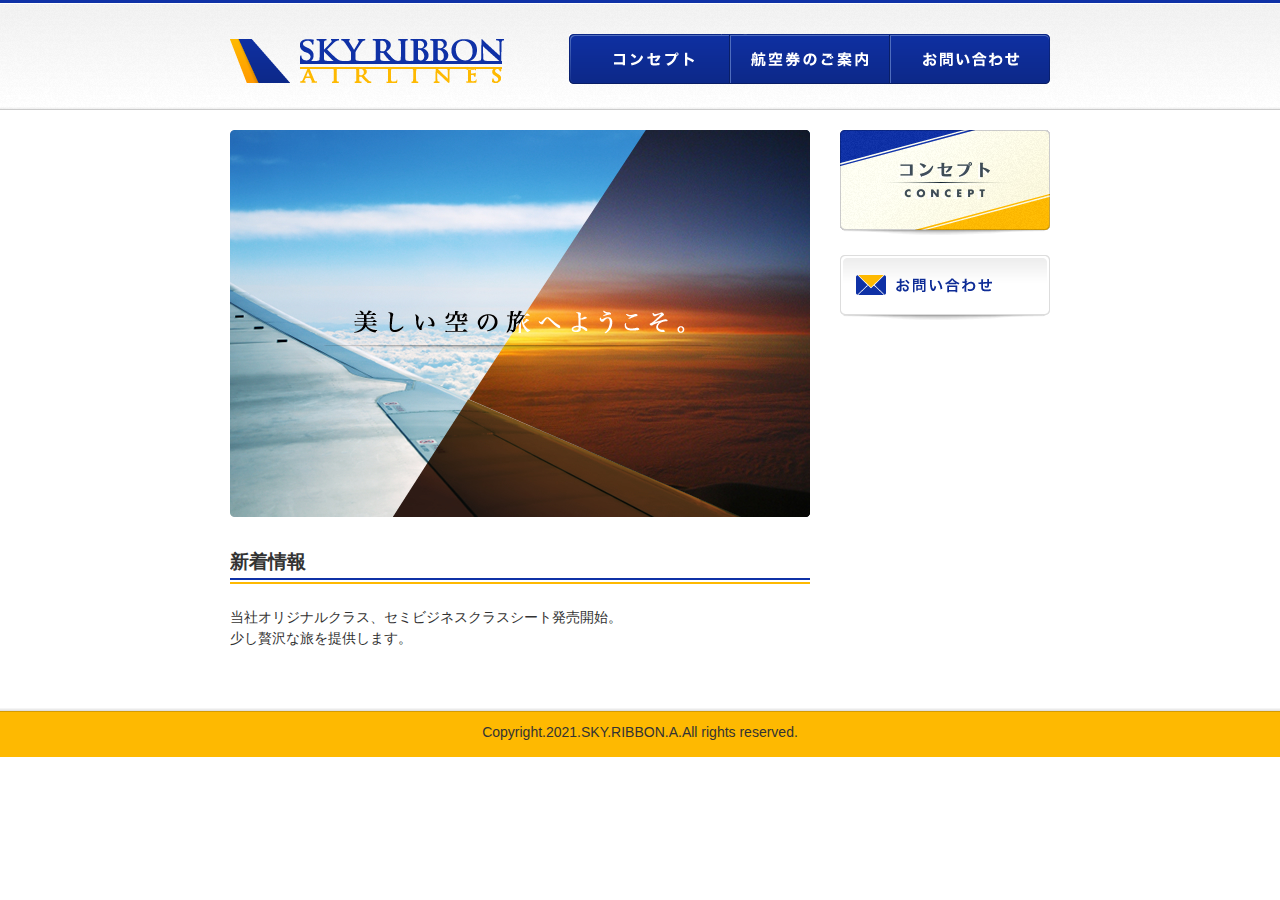
<file: index.html>
﻿<!DOCTYPE html>
<html lang="ja">
<head>
<meta charset="utf-8">

<title>SKY RIBBON AIRLINES</title>
<link rel="stylesheet" href="css/style.css">
</head>

<body>
<header>
	<h1><img src="images/logo.png" width="274" height="44" alt="スカイリボンエアラインズ"></h1>
	<nav>
		<ul>
			<li><a href="concept.html"><img src="images/navi1.png" width="161" height="50" alt="コンセプト"></a></li>
			<li><a href="ticket.html"><img src="images/navi2.png" width="160" height="50" alt="航空券のご案内"></a></li>
			<li><a href="contact.html"><img src="images/navi3.png" width="160" height="50" alt="お問い合わせ"></a></li>
		</ul>
	</nav>
</header>
<div id="contents">
	<div id="main">
		<p><img src="images/catch.jpg" width="580" height="387" alt="美しい空の旅へようこそ"></p>
		<section>
			<h2>新着情報</h2>
			<p>当社オリジナルクラス、セミビジネスクラスシート発売開始。<br>少し贅沢な旅を提供します。</p>
		</section>
	</div>
	<div id="sub">
		<aside>
			<ul>
				<li><a href="concept.html"><img src="images/concept_btn.png" width="210" height="105" alt="コンセプト"></a></li>
				<li><a href="contact.html"><img src="images/contact_btn.png" width="210" height="65" alt="お問い合わせ"></a></li>
			</ul>
		</aside>
	</div>
</div>
<footer>
	<p><small>Copyright.2021.SKY.RIBBON.A.All rights reserved.</small></p>
</footer>
</body>
</html>
</file>
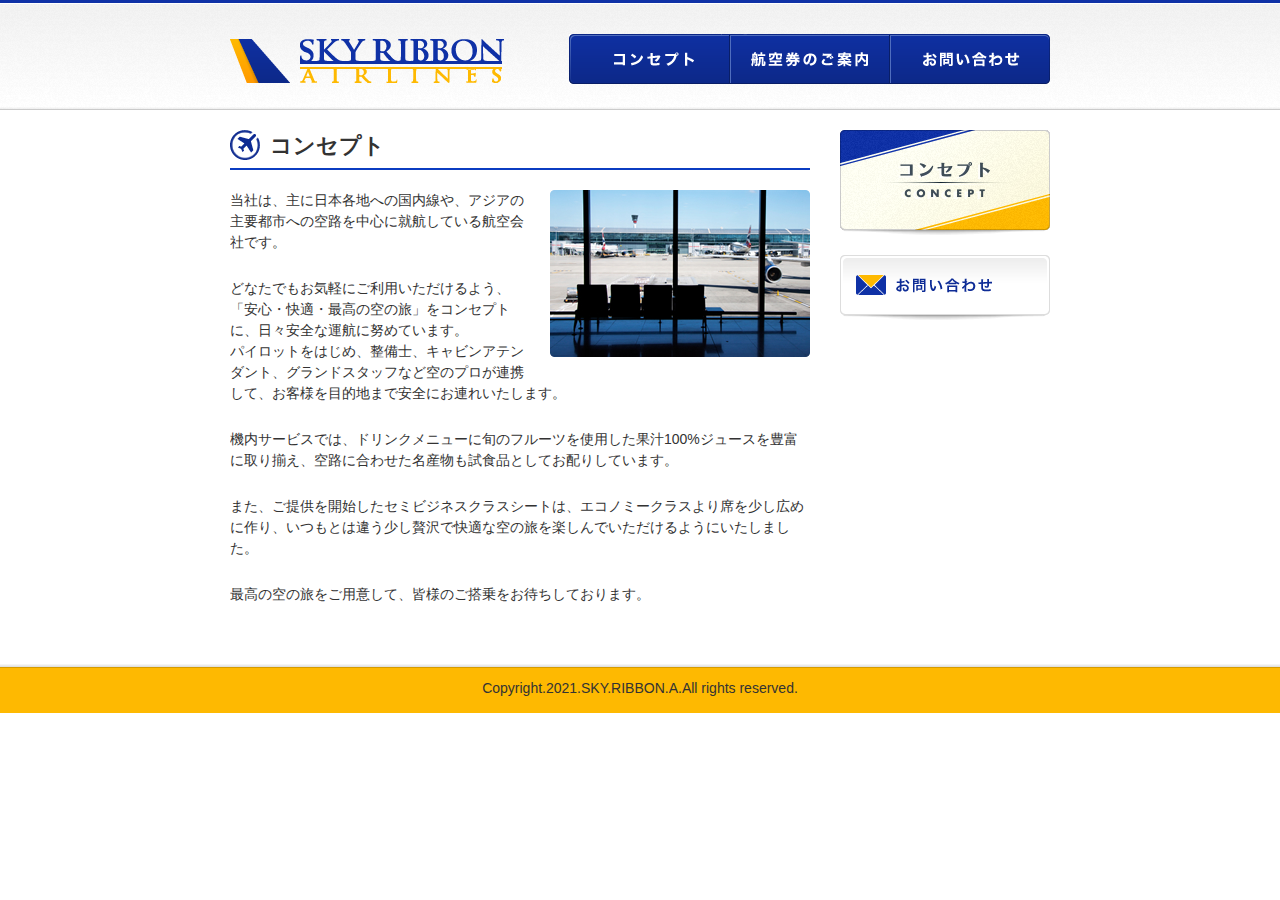
<file: concept.html>
﻿<!DOCTYPE html>
<html lang="ja">
<head>
<meta charset="utf-8">

<title>コンセプト : SKY RIBBON AIRLINES</title>
<link rel="stylesheet" href="css/style.css">
</head>

<body>
<header>
	<h1><a href="index.html"><img src="images/logo.png" width="274" height="44" alt="スカイリボンエアラインズ"></h1>
	<nav>
		<ul>
			<li><a href="concept.html"><img src="images/navi1.png" width="161" height="50" alt="コンセプト"></a></li>
			<li><a href="ticket.html"><img src="images/navi2.png" width="160" height="50" alt="航空券のご案内"></a></li>
			<li><a href="contact.html"><img src="images/navi3.png" width="160" height="50" alt="お問い合わせ"></a></li>
		</ul>
	</nav>
</header>
<div id="contents">
	<div id="main">

		<h1>コンセプト</h1>

		<p><img src="images/concept_image.jpg" width="260" height="167" alt="" class="image_right">当社は、主に日本各地への国内線や、アジアの主要都市への空路を中心に就航している航空会社です。</p>

		<p>どなたでもお気軽にご利用いただけるよう、「安心・快適・最高の空の旅」をコンセプトに、日々安全な運航に努めています。
<br>パイロットをはじめ、整備士、キャビンアテンダント、グランドスタッフなど空のプロが連携して、お客様を目的地まで安全にお連れいたします。</p>

		<p>機内サービスでは、ドリンクメニューに旬のフルーツを使用した果汁100%ジュースを豊富に取り揃え、空路に合わせた名産物も試食品としてお配りしています。</p>

		<p>また、ご提供を開始したセミビジネスクラスシートは、エコノミークラスより席を少し広めに作り、いつもとは違う少し贅沢で快適な空の旅を楽しんでいただけるようにいたしました。</p>

		<p>最高の空の旅をご用意して、皆様のご搭乗をお待ちしております。</p>
	</div>
	<div id="sub">
		<aside>
			<ul>
				<li><a href="concept.html"><img src="images/concept_btn.png" width="210" height="105" alt="コンセプト"></a></li>
				<li><a href="contact.html"><img src="images/contact_btn.png" width="210" height="65" alt="お問い合わせ"></a></li>
			</ul>
		</aside>
	</div>
</div>
<footer>
	<p><small>Copyright.2021.SKY.RIBBON.A.All rights reserved.</small></p>
</footer>
</body>
</html>
</file>
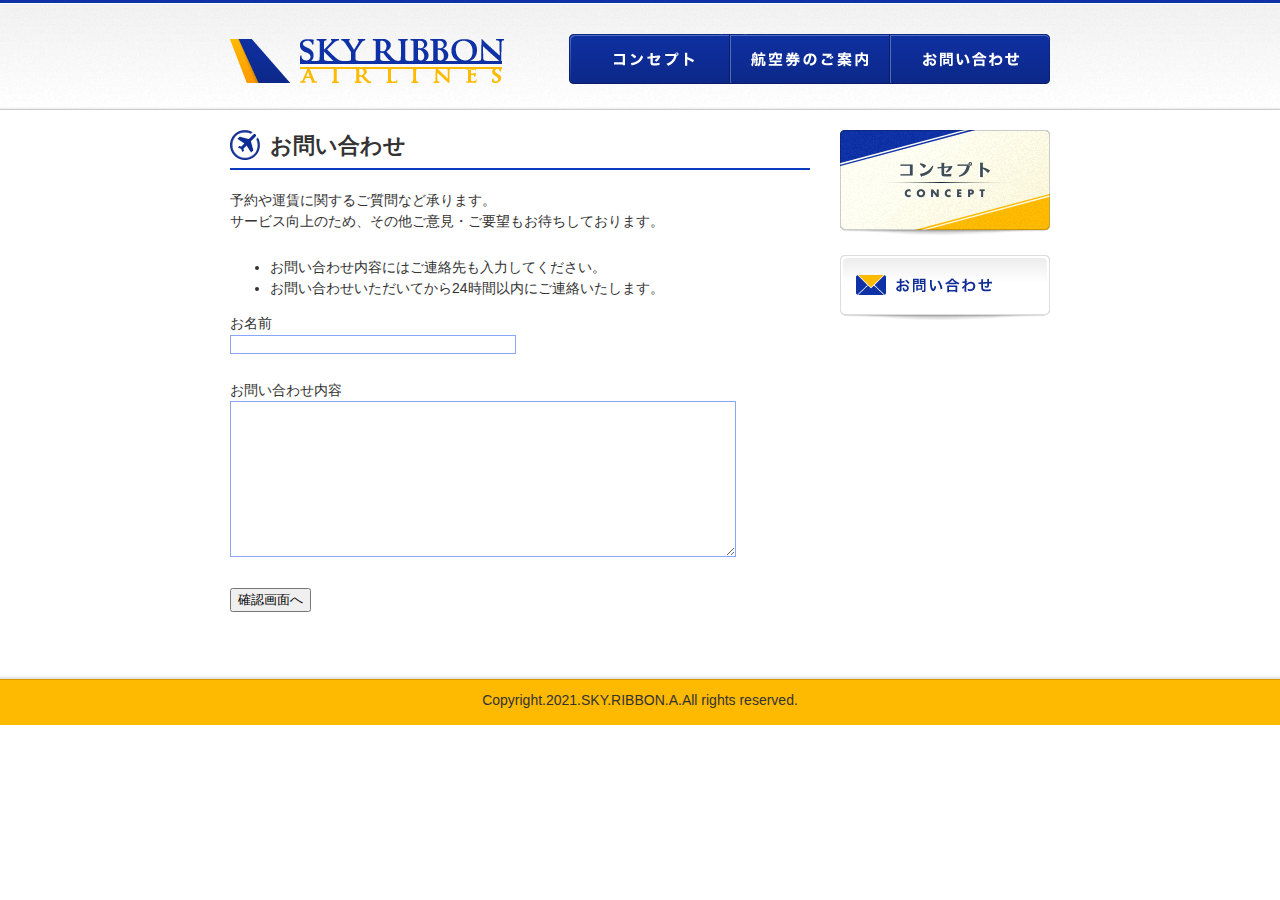
<file: contact.html>
﻿<!DOCTYPE html>
<html lang="ja">
<head>
<meta charset="utf-8">

<title>お問い合わせ : SKY RIBBON AIRLINES</title>
<link rel="stylesheet" href="css/style.css">
</head>

<body>
<header>
	<h1><a href="index.html"><img src="images/logo.png" width="274" height="44" alt="スカイリボンエアラインズ"></h1>
	<nav>
		<ul>
			<li><a href="concept.html"><img src="images/navi1.png" width="161" height="50" alt="コンセプト"></a></li>
			<li><a href="ticket.html"><img src="images/navi2.png" width="160" height="50" alt="航空券のご案内"></a></li>
			<li><a href="contact.html"><img src="images/navi3.png" width="160" height="50" alt="お問い合わせ"></a></li>
		</ul>
	</nav>
</header>
<div id="contents">
	<div id="main">

		<h1>お問い合わせ</h1>
		<p>予約や運賃に関するご質問など承ります。<br>
サービス向上のため、その他ご意見・ご要望もお待ちしております。</p>

		<ul>
			<li>お問い合わせ内容にはご連絡先も入力してください。</li>
			<li>お問い合わせいただいてから24時間以内にご連絡いたします。</li>
		</ul>

		<form action="#">
			<p><label>お名前<br>
			<input type="text" name="name" class="input_box"></label></p>

			<p><label>お問い合わせ内容<br>
			<textarea name="message"></textarea></label></p>

			<input type="submit" value="確認画面へ">
		</form>

	</div>
	<div id="sub">
		<aside>
			<ul>
				<li><a href="concept.html"><img src="images/concept_btn.png" width="210" height="105" alt="コンセプト"></a></li>
				<li><a href="contact.html"><img src="images/contact_btn.png" width="210" height="65" alt="お問い合わせ"></a></li>
			</ul>
		</aside>
	</div>
</div>
<footer>
	<p><small>Copyright.2021.SKY.RIBBON.A.All rights reserved.</small></p>
</footer>
</body>
</html>
</file>
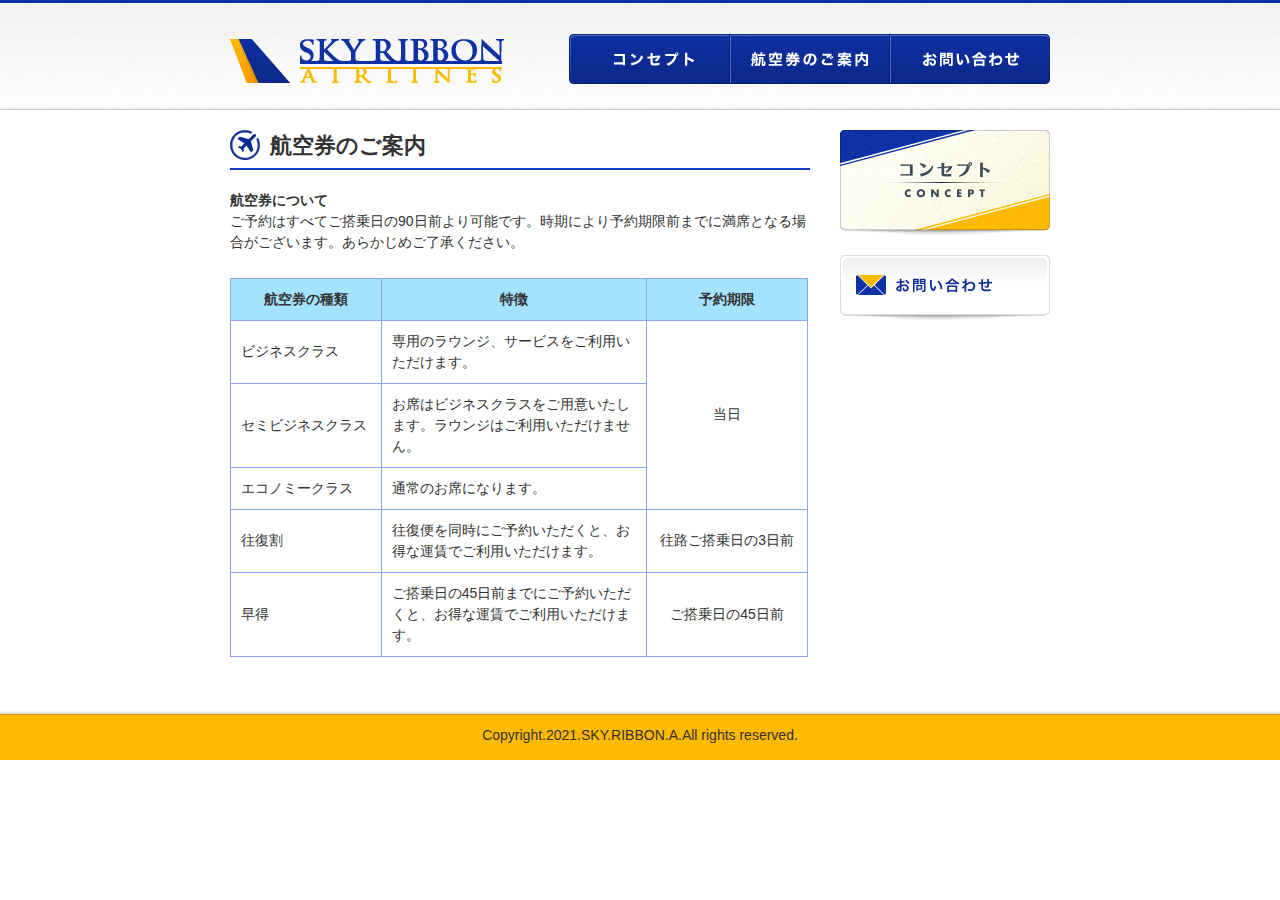
<file: ticket.html>
﻿<!DOCTYPE html>
<html lang="ja">
<head>
<meta charset="utf-8">

<title>航空券のご案内 : SKY RIBBON AIRLINES</title>
<link rel="stylesheet" href="css/style.css">
</head>

<body>
<header>
	<h1><a href="index.html"><img src="images/logo.png" width="274" height="44" alt="スカイリボンエアラインズ"></h1>
	<nav>
		<ul>
			<li><a href="concept.html"><img src="images/navi1.png" width="161" height="50" alt="コンセプト"></a></li>
			<li><a href="ticket.html"><img src="images/navi2.png" width="160" height="50" alt="航空券のご案内"></a></li>
			<li><a href="contact.html"><img src="images/navi3.png" width="160" height="50" alt="お問い合わせ"></a></li>
		</ul>
	</nav>
</header>
<div id="contents">
	<div id="main">

		<h1>航空券のご案内</h1>

		<table>
		<caption><strong>航空券について</strong><p>ご予約はすべてご搭乗日の90日前より可能です。時期により予約期限前までに満席となる場合がございます。あらかじめご了承ください。</p></caption>

		<tr>
		<th scope="col">航空券の種類</th>
		<th class="point" scope="col">特徴</th>
		<th class="limit" scope="col">予約期限</th>
		</tr>

		<tr>
		<td>ビジネスクラス</td>
		<td class="point">専用のラウンジ、サービスをご利用いただけます。</td>
		<td class="limit" rowspan="3">当日</td>
		</tr>

		<tr>
		<td>セミビジネスクラス</td>
		<td class="point">お席はビジネスクラスをご用意いたします。ラウンジはご利用いただけません。</td>

		</tr>

		<tr>
		<td>エコノミークラス</td>
		<td class="point">通常のお席になります。</td>

		</tr>


		<tr>
		<td>往復割</td>
		<td class="point">往復便を同時にご予約いただくと、お得な運賃でご利用いただけます。</td>
		<td class="limit">往路ご搭乗日の3日前</td>
		</tr>


		<tr>
		<td>早得</td>
		<td class="point">ご搭乗日の45日前までにご予約いただくと、お得な運賃でご利用いただけます。</td>
		<td class="limit">ご搭乗日の45日前</td>
		</tr>

		</table>
	</div>
	<div id="sub">
		<aside>
			<ul>
				<li><a href="concept.html"><img src="images/concept_btn.png" width="210" height="105" alt="コンセプト"></a></li>
				<li><a href="contact.html"><img src="images/contact_btn.png" width="210" height="65" alt="お問い合わせ"></a></li>
			</ul>
		</aside>
	</div>
</div>
<footer>
	<p><small>Copyright.2021.SKY.RIBBON.A.All rights reserved.</small></p>
</footer>
</body>
</html>
</file>
<file: css/style.css>
﻿@charset "utf-8";

/* 基本レイアウト ここから↓ */
@import url(common.css);
header {
	width: 820px;
	height: 70px;
	margin: 20px auto 20px auto;
	position: relative;
}
header h1 {
	position: absolute;
}
nav {
	position: absolute;
	right: 0;
}
nav ul {
	list-style-type: none;
	overflow: hidden;
}
nav ul li {
	float: left;
}

nav ul li a:hover{
	opacity:0.66;
}
footer p {
	margin-bottom: 0;
	padding: 14px 0 14px 0;
	background-image: url(../images/footer_bg.png);
	background-repeat: repeat-x;
	text-align: center;
}

footer small{
	font-size:100%;
}

#main h1{
	margin:0 0 20px 0;
	padding:0 0 5px 40px;
	border-bottom:2px solid #0b3cc1;
	background-image:url(../images/h1_icon.png);
	background-repeat:no-repeat;
	font-size:157%;
}
/* 基本レイアウト ここまで↑ */

/* 「コンセプト」ページ ここから↓ */

.image_right{
	margin-bottom:20px;
	margin-left:20px;
	float:right;
}
/* 「コンセプト」ページ ここまで↑ */

/* 「航空券のご案内」ページ ここから↓ */

table{
	width:578px;
	margin-bottom:20px;
	border-collapse:collapse;
}

table caption{
	text-align:left;
}
table th, table td{
	width:130px;
	padding:10px;
	border:1px solid #89a7f9;
}

table th{
	background-color:#a3e3ff;
}

table .point{
	width:245px;
}

table .limit{
	width:140px;
	text-align:center;
}

/* 「航空券のご案内」ページ ここまで↑ */

/* 「お問い合わせ」ページ ここから↓ */

form{
	margin-bottom:30px;
}

input.input_box, textarea{
	border:1px solid #89a7f9;
}

input.input_box{
	width:280px;
}

textarea{
	width:500px;
	height:150px;
	overflow:scroll;
}
/* 「お問い合わせ」ページ ここまで↑ */
</file>
